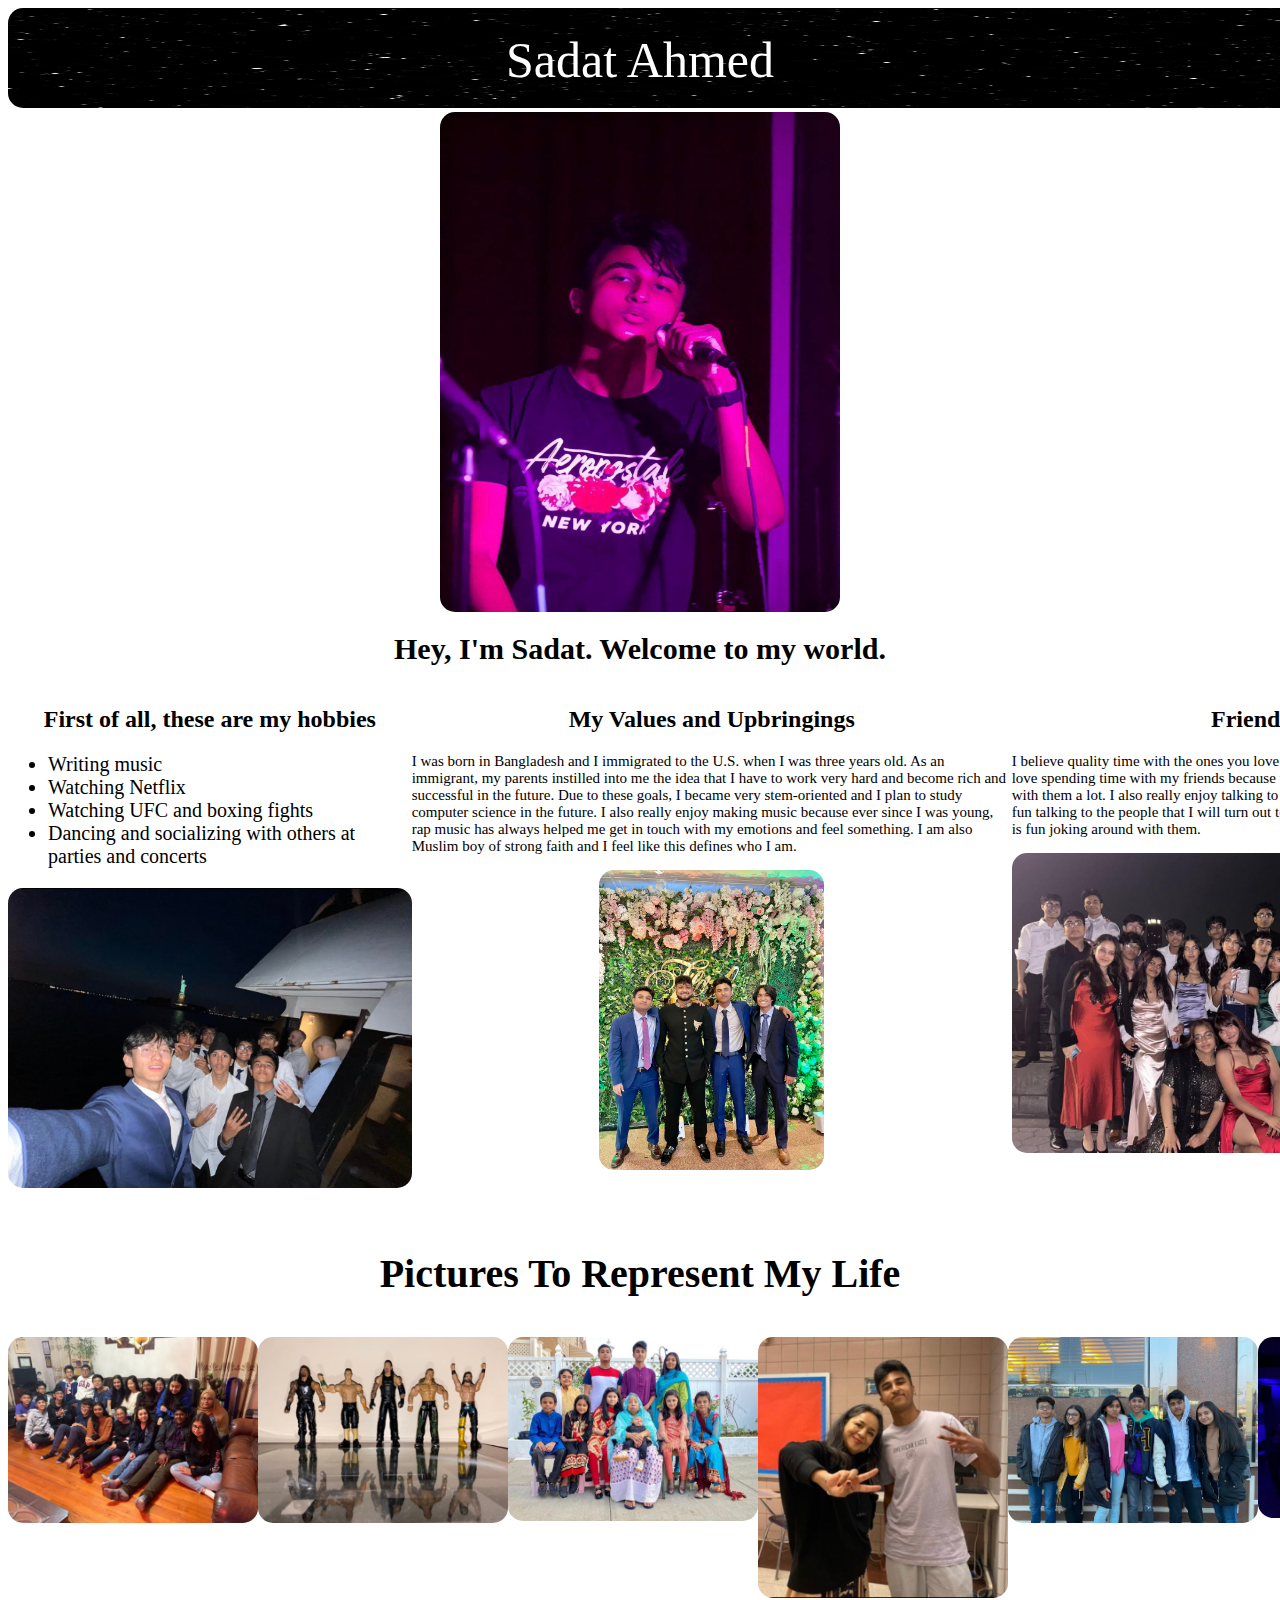
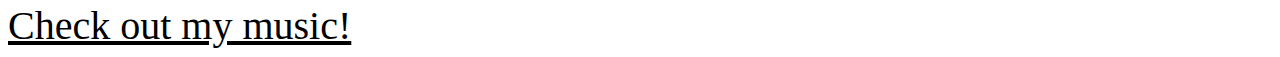
<file: index.html>
<!DOCTYPE html>
<html lang="en">
<head>
    <meta charset="UTF-8">
    <meta http-equiv="X-UA-Compatible" content="IE=edge">
    <meta name="viewport" content="width=device-width, initial-scale=1.0">
    <title>Website</title>
    <link rel="stylesheet" type="text/css" href="style.css">
</head>
<body>
    <div class="top">
        <img id = "star" src ="/images/star.jpeg" alt = "background" width="1700" height="100">
        <div class="centered">Sadat Ahmed</div>
    </div>
    <div class="heading">
        <img id = "portrait" src="/images/portrait.jpeg" alt="concertimg" width="400" height="500">
        <h1>Hey, I'm Sadat. Welcome to my world.</h1>
    </div>
<div class="middle">
    <div class="hobbies">
        <h2 id = "hobby"><center>First of all, these are my hobbies</center></h2>
        <ul>
            <li>Writing music</li>
            <li>Watching Netflix </li>
            <li>Watching UFC and boxing fights</li>
            <li>Dancing and socializing with others at parties and concerts</Li>
        </ul>
        <img id="boys" src="images/boyspic.jpeg" alt="boyspic" height="300">
    </div>
    <div class="origins">
        <h2 id = "origin"><center>My Values and Upbringings</center></h2>
        <p id = "upbringing">I was born in Bangladesh and I immigrated to the U.S. when I was three years old. As an immigrant, my parents instilled into me the idea that I have to work very hard and become rich and successful in the future. Due to these goals, I became very stem-oriented and I plan to study computer science in the future. I also really enjoy making music because ever since I was young, rap music has always helped me get in touch with my emotions and feel something. I am also Muslim boy of strong faith and I feel like this defines who I am.</p>
        <img id="cousins" src="images/cousinspic.jpeg" alt="cousinspic" height="300">
    </div>
    <div class="quality">
        <h2 id = "quality"><center>Friends and Family</center></h2>
        <p>I believe quality time with the ones you love is one of the most important things in this world. I love spending time with my friends because they make me feel supported and I feel like I connect with them a lot. I also really enjoy talking to my cousins because they are a bit older than me so it's fun talking to the people that I will turn out to be like. I love talking to the adults as well because it is fun joking around with them.</p>
        <img id="friends" src="images/friends.jpeg" alt="friendspic" height="300">
    </div>
</div>
<br>
<h3><center>Pictures To Represent My Life</center></h3>
<nav>
    <div id="nav"><img src="/images/friensgiving.jpg" alt="friendsigivng" width="250"></div>
    <div id="nav"><img src="/images/wwe.jpg" alt="wwe"width="250"></div>
    <div id="nav"><img src="/images/family.jpg" alt="fam"width="250"></div>
    <div id="nav"><img src="/images/spanish.jpg" alt="span"width="250"></div>
    <div id="nav"><img src="/images/trio.jpeg" alt="trio"width="250"></div>
    <div id="nav"><img src="/images/concert.jpg" alt="fam"width="250"></div>
</nav>
<a href="songs.html">Check out my music!</a>
</body>
</html>
</file>
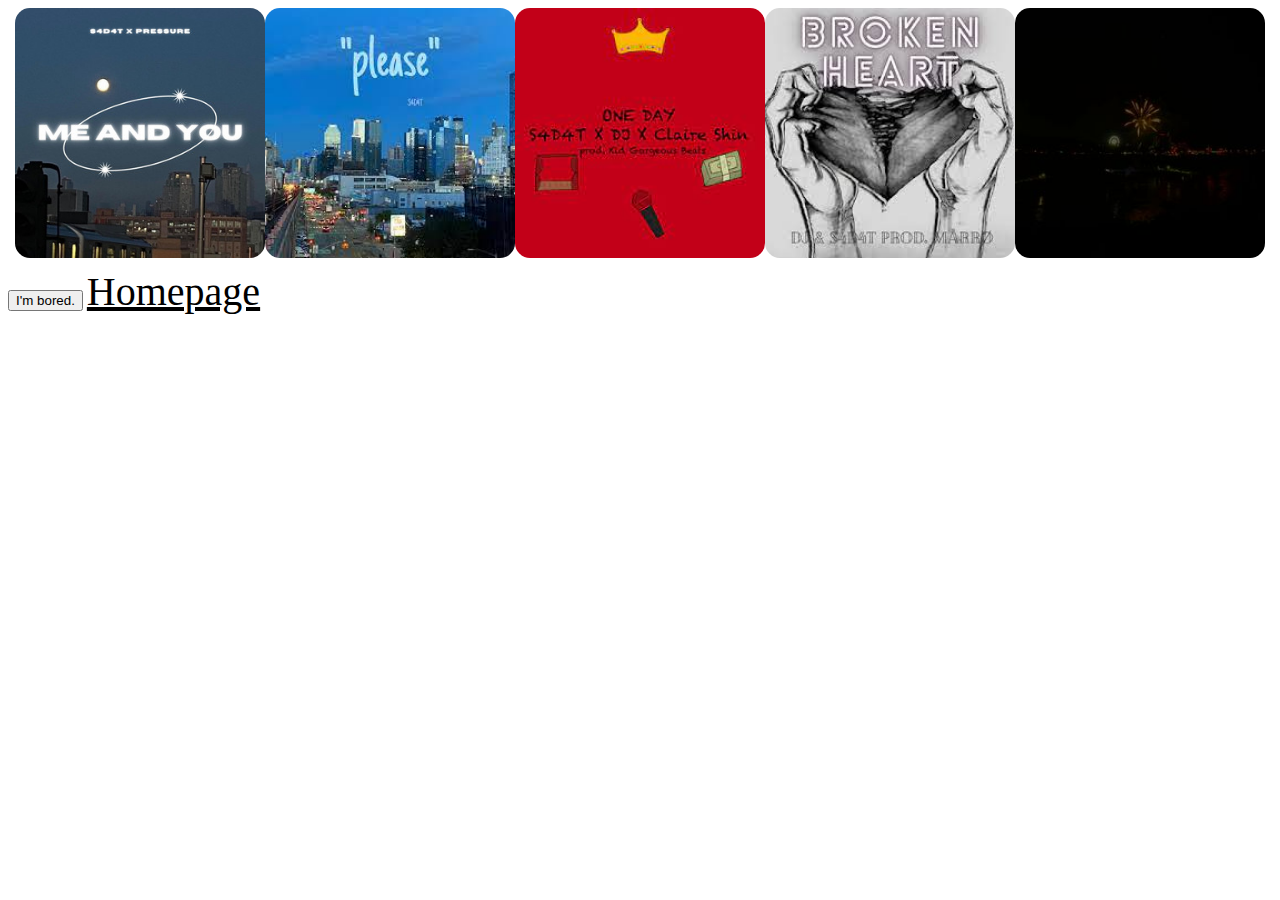
<file: songs.html>
<!DOCTYPE html>
<html lang="en">
<head>
    <meta charset="UTF-8">
    <meta name="viewport" content="width=device-width, initial-scale=1.0">
    <title>Music Page</title>
    <link rel="stylesheet" type="text/css" href="style.css">
</head>
<body>
    <nav id = "music">
        <div id="nav2"><a href="https://open.spotify.com/album/30EW1MTqCKyy6JbXpSfQnR?si=sMMzOZgxQzKMPURiF0Q5SA"><img src="/images/meandyou.jpeg" alt="meandyou" width="250"></a></div>
        <div id="nav2"><a href="https://open.spotify.com/track/75MdDEQtJar6KlIP7UzZPA?si=8e2e24bd1d02459a"><img src="/images/please.jpeg" alt="please"width="250"></a></div>
        <div id="nav2"><a href="https://open.spotify.com/track/4vOgjkkUlFnSXYknXaeO7m?si=e6d31bacd56d4211"><img src="/images/oneday.jpeg" alt="oneday"width="250"></a></div>
        <div id="nav2"><a href="https://open.spotify.com/track/2OQXYaiUvFKG97PkhE39BG?si=6d435f44b5b247b5"><img src="/images/brokenheart.jpeg" alt="brokenheart"width="250"></a></div>
        <div id="nav2"><a href="https://open.spotify.com/track/2qZQYAW9NMx8TQb42egvJt?si=2ddacb6542b04086"><img src="/images/ambitions.jpeg" alt="ambitions"width="250"></a></div>
    </nav>
    <button id="submit_button">
                I'm bored.
            </button>
            <a href="index.html">Homepage</a>
</body>
</html>
</file>
<file: style.css>
.top {
    position: relative;
    text-align: center;
    color: white;
  }
  .centered {
    position: absolute;
    top: 50%;
    left: 50%;
    transform: translate(-50%, -50%);
    font-family: fantasy;
    font-size:50px;
  }
  #portrait{
    display: block;
    margin-left: auto;
    margin-right: auto;
    border-radius:15px;
  }
  h1{
    text-align:center;
    font-family:fantasy;
    font-size:30px;

  } 
  #hobby{
    text-align:left;
  }
  ul{
    font-family: fantasy;
    font-size:20px;
  }
  .middle{
    display:flex;
  }
p{
  width:600px;
  font-family: fantasy;
 font-size:15px;
}
#boys{
  border-radius:15px;
}
#cousins{
  display: block;
    margin-left: auto;
    margin-right: auto;
    border-radius:15px;
}
h3{
  font-family: fantasy;
 font-size:40px;
}
nav{
  display:flex;
}
img{
  border-radius:15px;
}
a{
  color:black;
  font-family: fantasy;
  font-size:40px;
}

#music{
    display:flex;
    justify-content:center;
}
</file>
